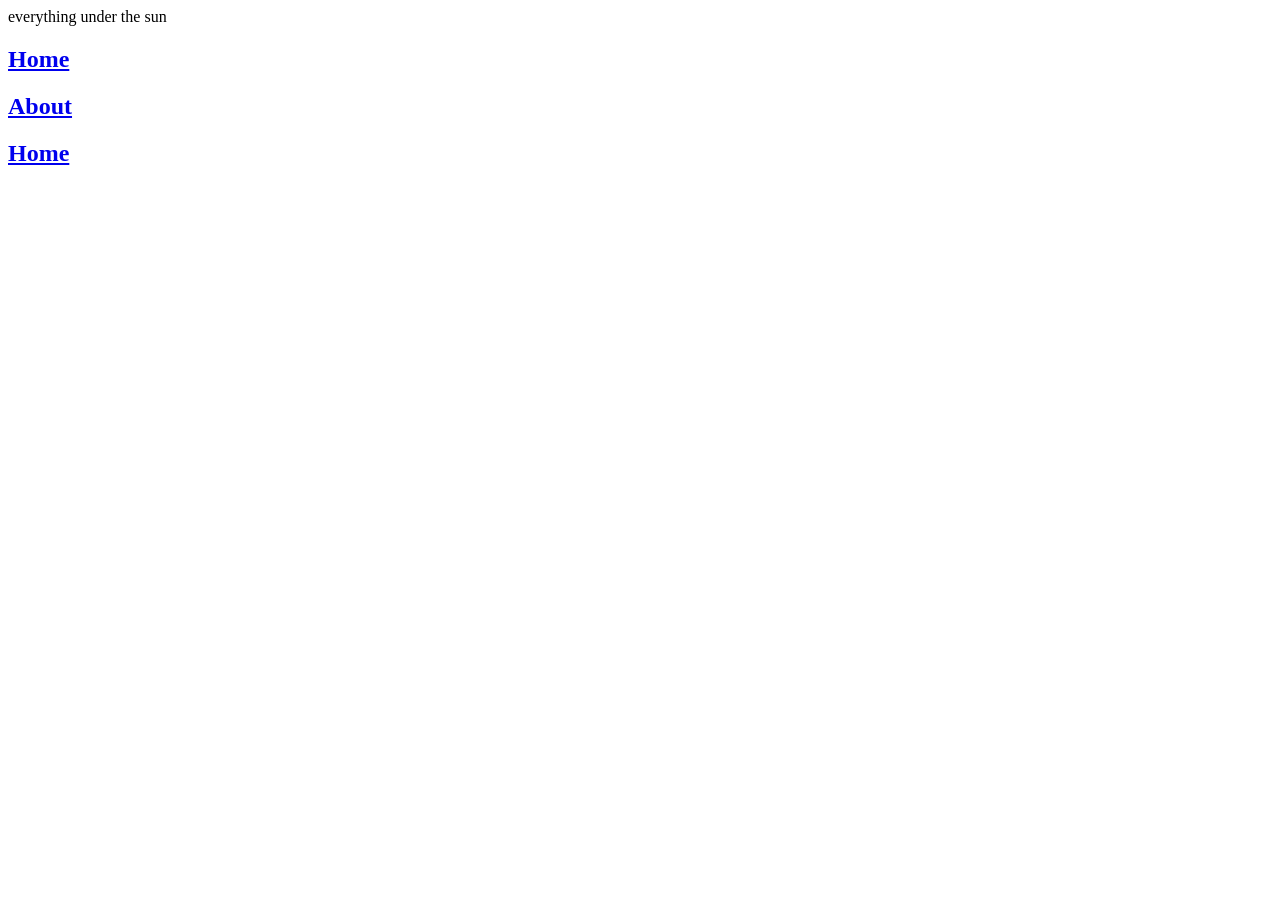
<file: html/Ruel.html>
<!DOCTYPE html>
<html lang="en">
<head>
    <meta charset="UTF-8">
    <meta name="viewport" content="width=device-width, initial-scale=1.0">
    <title>Architect</title>
</head>
<body>
    everything under the sun
    <nav id = "navbar"></nav>
    <h2><a href= "home">Home </a></li>
    <h2><a href= "about">About </a></li>
    <h2><a href= "home">Home </a></li>
        
</body>
</html>
</file>
